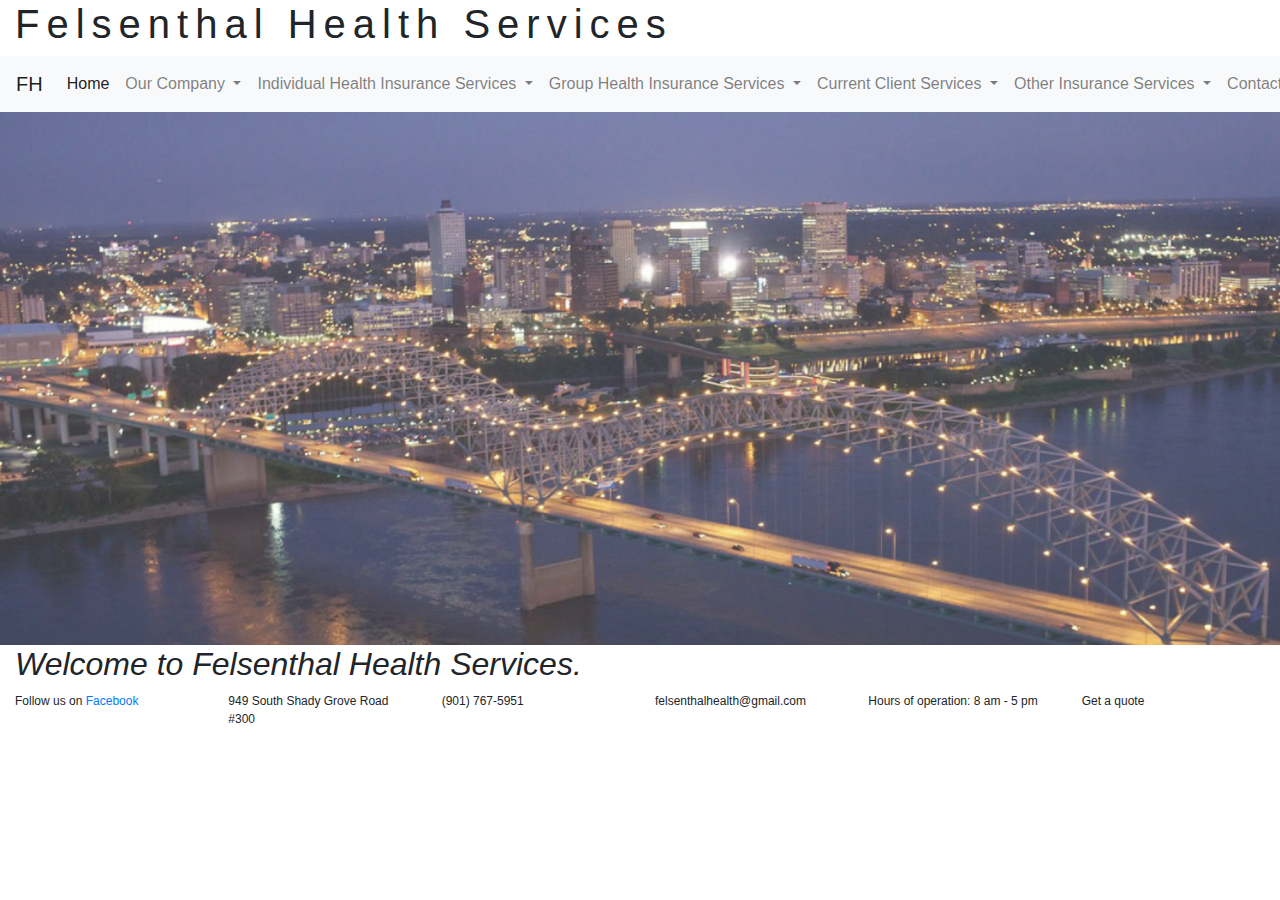
<file: index.html>
<!DOCTYPE html>
<html lang="en">
	<head>
		<meta charset="UTF-8">
		<meta http-equiv="X-UA-Compatible" content="IE=edge">
		<meta name="viewport" content="width=device-width, initial-scale=1">
		<title>Felsenthal Health Services</title>

		<!-- Bootstrap -->
		<link href="css/bootstrap-4.3.1.css" rel="stylesheet">
		<link href="css/ethan.css" rel="stylesheet">

		
	</head>
	<body>
		<div class="container-fluid">
			<h1>Felsenthal Health Services</h1>
		</div>
		<nav class="navbar navbar-expand-lg navbar-light bg-light">
			<a class="navbar-brand" href="index.html">FH</a>
			<button class="navbar-toggler" type="button" data-toggle="collapse" data-target="#navbarSupportedContent" aria-controls="navbarSupportedContent" aria-expanded="false" aria-label="Toggle navigation">
			  <span class="navbar-toggler-icon"></span>
		  </button>
		
		  <div class="collapse navbar-collapse" id="navbarSupportedContent">
			  <ul class="navbar-nav mr-auto">
				  <li class="nav-item active">
					  <a class="nav-link" href="index.html">Home <span class="sr-only">(current)</span></a>
				  </li>
				  <li class="nav-item dropdown">
					  <a class="nav-link dropdown-toggle" href="#" id="navbarDropdownMenuLink" data-toggle="dropdown" aria-haspopup="true" aria-expanded="false">
						  Our Company
					  </a>
					  <div class="dropdown-menu" aria-labelledby="navbarDropdownMenuLink">
						  <a class="dropdown-item" href="companysummary.html">Company Summary</a>
						  <a class="dropdown-item" href="carriers.html">Carriers</a>
					  </div>
				  </li>
				  <li class="nav-item dropdown">
					  <a class="nav-link dropdown-toggle" href="#" id="navbarDropdownMenuLink" data-toggle="dropdown" aria-haspopup="true" aria-expanded="false">
						  Individual Health Insurance Services
					  </a>
					  <div class="dropdown-menu" aria-labelledby="navbarDropdownMenuLink">
						  <a class="dropdown-item" href="majormedical.html">Major Medical</a>
						  <a class="dropdown-item" href="indemnity.html">Indemnity</a>
						  <a class="dropdown-item" href="acaexchange.html">ACA/On & Off Exchange</a>
						  <a class="dropdown-item" href="#">Longterm Disability</a>
						  <a class="dropdown-item" href="#">Shortterm Disability</a>
						  <a class="dropdown-item" href="dental.html">Dental</a>
						  <a class="dropdown-item" href="#">Vision</a>
						  <a class="dropdown-item" href="#">Dental/Hearing/Vision</a>
						  <a class="dropdown-item" href="#">Medicare Advantage</a>
						  <a class="dropdown-item" href="#">Medicare Supplements</a>
						  <a class="dropdown-item" href="#">Accident</a>
						  <a class="dropdown-item" href="#">Critical Illness</a>
						  <a class="dropdown-item" href="#">Cancer</a>
						  <a class="dropdown-item" href="#">Prescription</a>
						  <a class="dropdown-item" href="#">Drug Plans</a>
						  <a class="dropdown-item" href="#">Telehealth Advocacy</a>
						  <a class="dropdown-item" href="#">Longterm Care</a>						  
						  
					  </div>
				  </li>
				  <li class="nav-item dropdown">
					  <a class="nav-link dropdown-toggle" href="#" id="navbarDropdownMenuLink" data-toggle="dropdown" aria-haspopup="true" aria-expanded="false">
						  Group Health Insurance Services
					  </a>
					  <div class="dropdown-menu" aria-labelledby="navbarDropdownMenuLink">
						  <a class="dropdown-item" href="#">Health</a>
						  <a class="dropdown-item" href="dental.html">Dental</a>
						  <a class="dropdown-item" href="#">Life</a>
						  <a class="dropdown-item" href="#">LTC</a>
						  <a class="dropdown-item" href="#">Disability</a>
						  <a class="dropdown-item" href="#">FSA/HSA/HRA</a>
						  <a class="dropdown-item" href="#">Auto/Home</a>
						  <a class="dropdown-item" href="#">Pet</a>						  
						  
					  </div>
				  </li>
				  <li class="nav-item dropdown">
					  <a class="nav-link dropdown-toggle" href="#" id="navbarDropdownMenuLink" data-toggle="dropdown" aria-haspopup="true" aria-expanded="false">
						  Current Client Services
					  </a>
					  <div class="dropdown-menu" aria-labelledby="navbarDropdownMenuLink">
						  <a class="dropdown-item" href="#">RequestID</a>
						  <a class="dropdown-item" href="#">Request Policy</a>
						  <a class="dropdown-item" href="#">Review/Change Policy</a>
					  </div>
				  </li>
				  <li class="nav-item dropdown">
					  <a class="nav-link dropdown-toggle" href="#" id="navbarDropdownMenuLink" data-toggle="dropdown" aria-haspopup="true" aria-expanded="false">
						  Other Insurance Services
					  </a>
					  <div class="dropdown-menu" aria-labelledby="navbarDropdownMenuLink">
						  <a class="dropdown-item" href="#">Property</a>
						  <a class="dropdown-item" href="#">Travel</a>
						  <a class="dropdown-item" href="#">International Medical</a>
						  <a class="dropdown-item" href="#">Business</a>
						  <a class="dropdown-item" href="#">Worker Comp</a>
						  
						  
					  </div>
				  </li>
				  <li class="nav-item dropdown">
					  <a class="nav-link dropdown-toggle" href="#" id="navbarDropdownMenuLink" data-toggle="dropdown" aria-haspopup="true" aria-expanded="false">
						  Contact Us
					  </a>
					  <div class="dropdown-menu" aria-labelledby="navbarDropdownMenuLink">
						  <a class="dropdown-item" href="#">Free Consultation</a>
						  <a class="dropdown-item" href="#">Speak with an Agent Now</a>
						  <a class="dropdown-item" href="#">Location/Map</a>
						  <a class="dropdown-item" href="stephenlester.html">Stephen Lester</a>
						  <a class="dropdown-item" href="#">David Deaderick</a>
						  
					  </div>
				  </li>
			  </ul>
		  </div>
	  </nav>
		
		
		<img src="images/MEMPHIS1.png" class="img-fluid" alt="Responsive image">
	
		<div class="container-fluid">
			<div class="row">
				<div class="col-sm">
					<h2>Welcome to Felsenthal Health Services.</h2>
				</div>
			</div>
			<div class="row">
				<div class="col-sm">
					<p class="bottom-info">Follow us on <a href="https://www.facebook.com/felsenthalhealth/?ref=br_rs">Facebook</a></p>
				</div>
				<div class="col-sm">
					<p class="bottom-info">949 South Shady Grove Road #300</p>
				</div>
				<div class="col-sm">
					<p class="bottom-info">(901) 767-5951</p>
				</div>
				<div class="col-sm">
					<p class="bottom-info">felsenthalhealth@gmail.com</p>
				</div>
				<div class="col-sm">
					<p class="bottom-info">Hours of operation: 8 am - 5 pm</p>
				</div>
				<div class="col-sm">
					<p class="bottom-info">Get a quote</p>
				</div>

			</div>
		</div>
		
	  <!-- jQuery (necessary for Bootstrap's JavaScript plugins) --> 
	  <script src="js/jquery-3.3.1.min.js"></script>

	  <!-- Include all compiled plugins (below), or include individual files as needed --> 
	  <script src="js/popper.min.js"></script>
	  <script src="js/bootstrap-4.3.1.js"></script>
	</body>
</html>
</file>
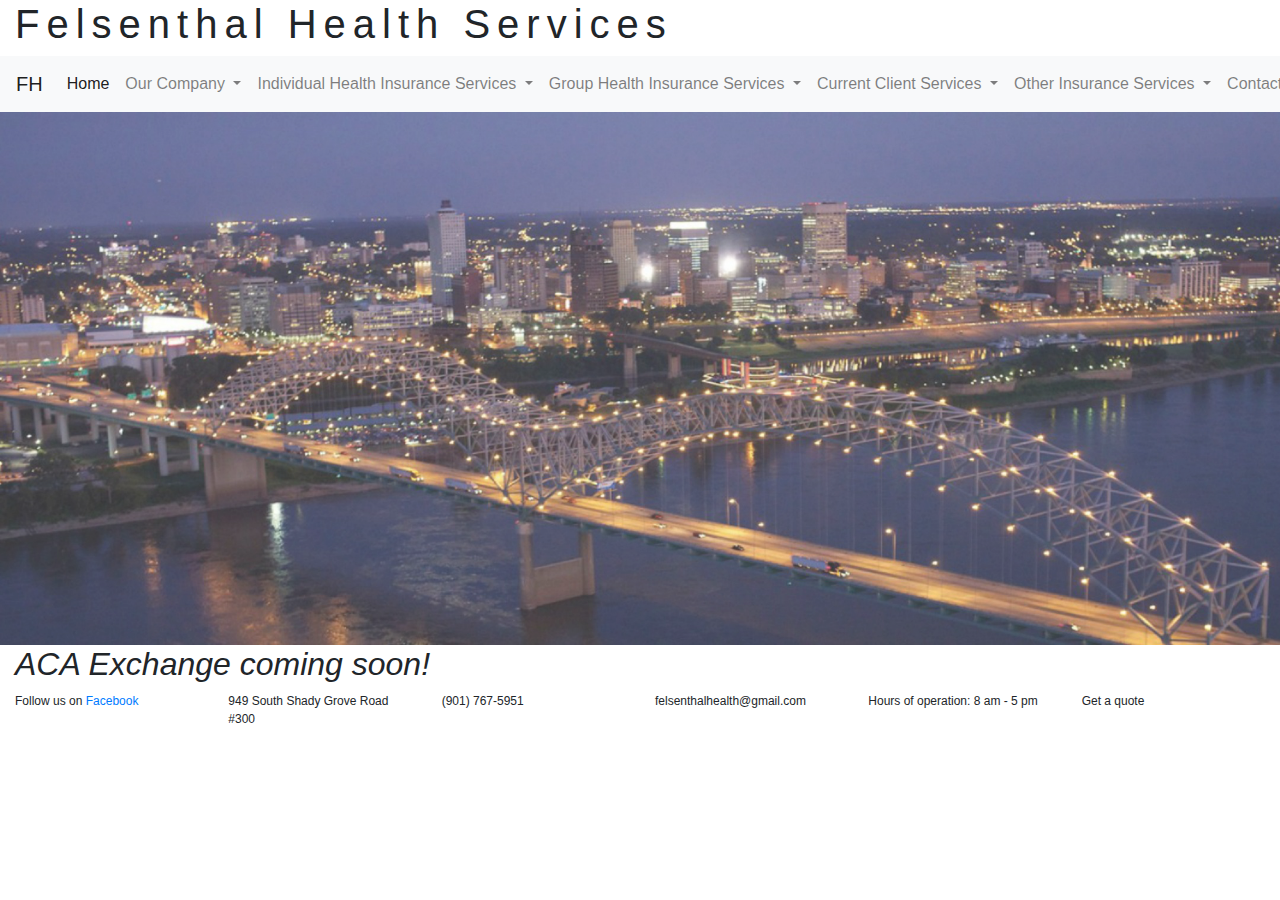
<file: acaexchange.html>
<!DOCTYPE html>
<html lang="en">
	<head>
		<meta charset="UTF-8">
		<meta http-equiv="X-UA-Compatible" content="IE=edge">
		<meta name="viewport" content="width=device-width, initial-scale=1">
		<title>Felsenthal Health Services</title>

		<!-- Bootstrap -->
		<link href="css/bootstrap-4.3.1.css" rel="stylesheet">
		<link href="css/ethan.css" rel="stylesheet">

		
	</head>
	<body>
		<div class="container-fluid">
			<h1>Felsenthal Health Services</h1>
		</div>
		<nav class="navbar navbar-expand-lg navbar-light bg-light">
			<a class="navbar-brand" href="index.html">FH</a>
			<button class="navbar-toggler" type="button" data-toggle="collapse" data-target="#navbarSupportedContent" aria-controls="navbarSupportedContent" aria-expanded="false" aria-label="Toggle navigation">
			  <span class="navbar-toggler-icon"></span>
		  </button>
		
		  <div class="collapse navbar-collapse" id="navbarSupportedContent">
			  <ul class="navbar-nav mr-auto">
				  <li class="nav-item active">
					  <a class="nav-link" href="index.html">Home <span class="sr-only">(current)</span></a>
				  </li>
				  <li class="nav-item dropdown">
					  <a class="nav-link dropdown-toggle" href="#" id="navbarDropdownMenuLink" data-toggle="dropdown" aria-haspopup="true" aria-expanded="false">
						  Our Company
					  </a>
					  <div class="dropdown-menu" aria-labelledby="navbarDropdownMenuLink">
						  <a class="dropdown-item" href="companysummary.html">Company Summary</a>
						  <a class="dropdown-item" href="carriers.html">Carriers</a>
					  </div>
				  </li>
				  <li class="nav-item dropdown">
					  <a class="nav-link dropdown-toggle" href="#" id="navbarDropdownMenuLink" data-toggle="dropdown" aria-haspopup="true" aria-expanded="false">
						  Individual Health Insurance Services
					  </a>
					  <div class="dropdown-menu" aria-labelledby="navbarDropdownMenuLink">
						  <a class="dropdown-item" href="majormedical.html">Major Medical</a>
						  <a class="dropdown-item" href="indemnity.html">Indemnity</a>
						  <a class="dropdown-item" href="#">ACA/On & Off Exchange</a>
						  <a class="dropdown-item" href="#">Longterm Disability</a>
						  <a class="dropdown-item" href="#">Shortterm Disability</a>
						  <a class="dropdown-item" href="#">Dental</a>
						  <a class="dropdown-item" href="#">Vision</a>
						  <a class="dropdown-item" href="#">Dental/Hearing/Vision</a>
						  <a class="dropdown-item" href="#">Medicare Advantage</a>
						  <a class="dropdown-item" href="#">Medicare Supplements</a>
						  <a class="dropdown-item" href="#">Accident</a>
						  <a class="dropdown-item" href="#">Critical Illness</a>
						  <a class="dropdown-item" href="#">Cancer</a>
						  <a class="dropdown-item" href="#">Prescription</a>
						  <a class="dropdown-item" href="#">Drug Plans</a>
						  <a class="dropdown-item" href="#">Telehealth Advocacy</a>
						  <a class="dropdown-item" href="#">Longterm Care</a>						  
						  
					  </div>
				  </li>
				  <li class="nav-item dropdown">
					  <a class="nav-link dropdown-toggle" href="#" id="navbarDropdownMenuLink" data-toggle="dropdown" aria-haspopup="true" aria-expanded="false">
						  Group Health Insurance Services
					  </a>
					  <div class="dropdown-menu" aria-labelledby="navbarDropdownMenuLink">
						  <a class="dropdown-item" href="#">Health</a>
						  <a class="dropdown-item" href="#">Dental</a>
						  <a class="dropdown-item" href="#">Life</a>
						  <a class="dropdown-item" href="#">LTC</a>
						  <a class="dropdown-item" href="#">Disability</a>
						  <a class="dropdown-item" href="#">FSA/HSA/HRA</a>
						  <a class="dropdown-item" href="#">Auto/Home</a>
						  <a class="dropdown-item" href="#">Pet</a>						  
						  
					  </div>
				  </li>
				  <li class="nav-item dropdown">
					  <a class="nav-link dropdown-toggle" href="#" id="navbarDropdownMenuLink" data-toggle="dropdown" aria-haspopup="true" aria-expanded="false">
						  Current Client Services
					  </a>
					  <div class="dropdown-menu" aria-labelledby="navbarDropdownMenuLink">
						  <a class="dropdown-item" href="#">RequestID</a>
						  <a class="dropdown-item" href="#">Request Policy</a>
						  <a class="dropdown-item" href="#">Review/Change Policy</a>
					  </div>
				  </li>
				  <li class="nav-item dropdown">
					  <a class="nav-link dropdown-toggle" href="#" id="navbarDropdownMenuLink" data-toggle="dropdown" aria-haspopup="true" aria-expanded="false">
						  Other Insurance Services
					  </a>
					  <div class="dropdown-menu" aria-labelledby="navbarDropdownMenuLink">
						  <a class="dropdown-item" href="#">Property</a>
						  <a class="dropdown-item" href="#">Travel</a>
						  <a class="dropdown-item" href="#">International Medical</a>
						  <a class="dropdown-item" href="#">Business</a>
						  <a class="dropdown-item" href="#">Worker Comp</a>
						  
						  
					  </div>
				  </li>
				  <li class="nav-item dropdown">
					  <a class="nav-link dropdown-toggle" href="#" id="navbarDropdownMenuLink" data-toggle="dropdown" aria-haspopup="true" aria-expanded="false">
						  Contact Us
					  </a>
					  <div class="dropdown-menu" aria-labelledby="navbarDropdownMenuLink">
						  <a class="dropdown-item" href="#">Free Consultation</a>
						  <a class="dropdown-item" href="#">Speak with an Agent Now</a>
						  <a class="dropdown-item" href="#">Location/Map</a>
						  <a class="dropdown-item" href="stephenlester.html">Stephen Lester</a>
						  <a class="dropdown-item" href="#">David Deaderick</a>
						  
					  </div>
				  </li>
			  </ul>
		  </div>
	  </nav>
		
		
		<img src="images/MEMPHIS1.png" class="img-fluid" alt="Responsive image">
	
		<div class="container-fluid">
			<div class="row">
				<div class="col-sm">
					<h2>ACA Exchange coming soon!</h2>
				</div>
			</div>
			<div class="row">
				<div class="col-sm">
					<p class="bottom-info">Follow us on <a href="https://www.facebook.com/felsenthalhealth/?ref=br_rs">Facebook</a></p>
				</div>
				<div class="col-sm">
					<p class="bottom-info">949 South Shady Grove Road #300</p>
				</div>
				<div class="col-sm">
					<p class="bottom-info">(901) 767-5951</p>
				</div>
				<div class="col-sm">
					<p class="bottom-info">felsenthalhealth@gmail.com</p>
				</div>
				<div class="col-sm">
					<p class="bottom-info">Hours of operation: 8 am - 5 pm</p>
				</div>
				<div class="col-sm">
					<p class="bottom-info">Get a quote</p>
				</div>

			</div>
		</div>
		
	  <!-- jQuery (necessary for Bootstrap's JavaScript plugins) --> 
	  <script src="js/jquery-3.3.1.min.js"></script>

	  <!-- Include all compiled plugins (below), or include individual files as needed --> 
	  <script src="js/popper.min.js"></script>
	  <script src="js/bootstrap-4.3.1.js"></script>
	</body>
</html>
</file>
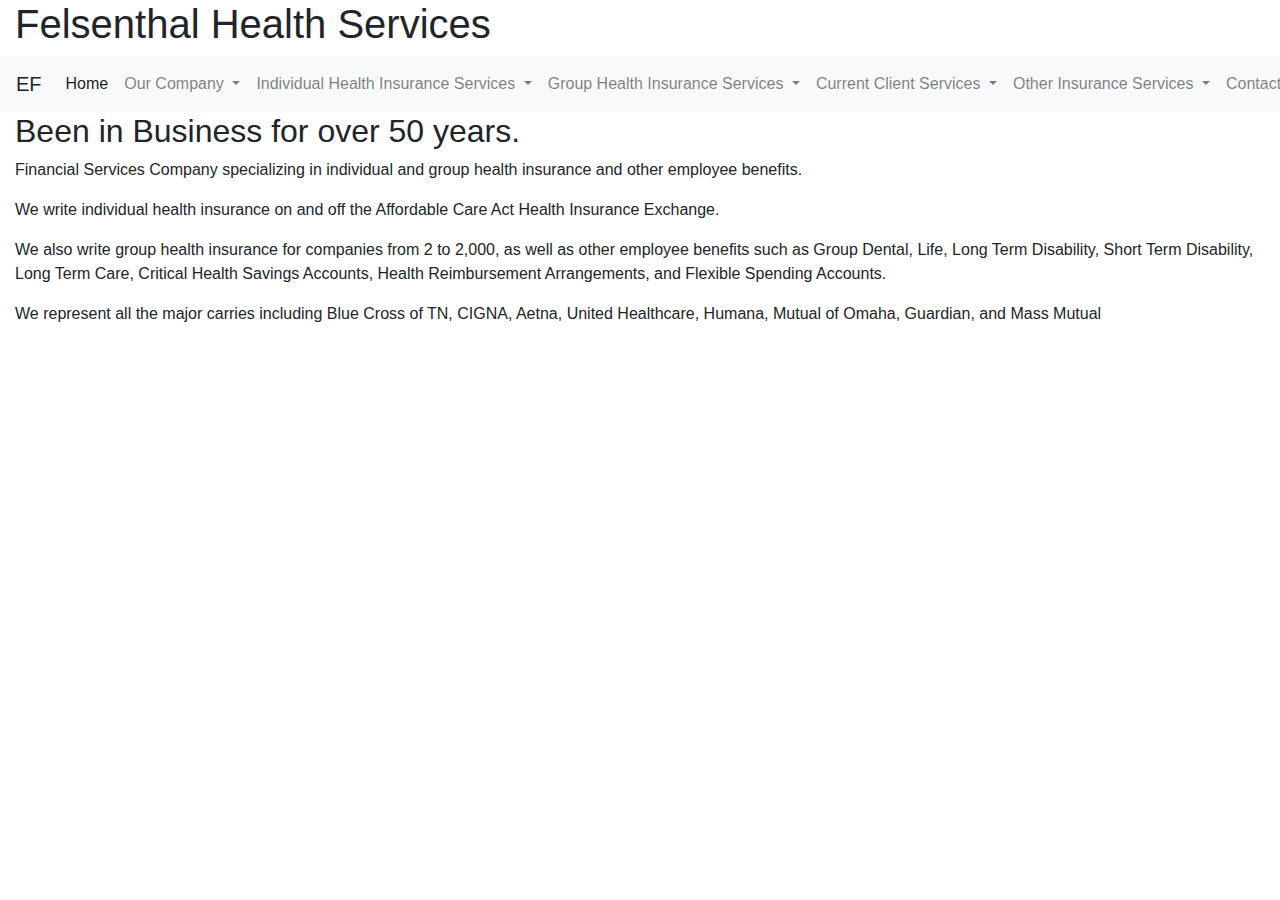
<file: companysummary.html>
<!DOCTYPE html>
<html lang="en">
	<head>
		<meta charset="UTF-8">
		<meta http-equiv="X-UA-Compatible" content="IE=edge">
		<meta name="viewport" content="width=device-width, initial-scale=1">
		<title>Company Summary</title>

		<!-- Bootstrap -->
		<link href="css/bootstrap-4.3.1.css" rel="stylesheet">

	</head>
	<body>
		<div class="container-fluid">
			<h1>Felsenthal Health Services</h1>
		</div>
		<nav class="navbar navbar-expand-lg navbar-light bg-light">
			<a class="navbar-brand" href="./">EF</a>
			<button class="navbar-toggler" type="button" data-toggle="collapse" data-target="#navbarSupportedContent" aria-controls="navbarSupportedContent" aria-expanded="false" aria-label="Toggle navigation">
			  <span class="navbar-toggler-icon"></span>
		  </button>
		
		  <div class="collapse navbar-collapse" id="navbarSupportedContent">
			  <ul class="navbar-nav mr-auto">
				  <li class="nav-item active">
					  <a class="nav-link" href="index.html">Home <span class="sr-only">(current)</span></a>
				  </li>
				  <li class="nav-item dropdown">
					  <a class="nav-link dropdown-toggle" href="#" id="navbarDropdownMenuLink" data-toggle="dropdown" aria-haspopup="true" aria-expanded="false">
						  Our Company
					  </a>
					  <div class="dropdown-menu" aria-labelledby="navbarDropdownMenuLink">
						  <a class="dropdown-item" href="#">Company Summary</a>
						  <a class="dropdown-item" href="carriers.html">Carriers</a>
					  </div>
				  </li>
				  <li class="nav-item dropdown">
					  <a class="nav-link dropdown-toggle" href="#" id="navbarDropdownMenuLink" data-toggle="dropdown" aria-haspopup="true" aria-expanded="false">
						  Individual Health Insurance Services
					  </a>
					  <div class="dropdown-menu" aria-labelledby="navbarDropdownMenuLink">
						  <a class="dropdown-item" href="#">Major Medical</a>
						  <a class="dropdown-item" href="#">Indemnity</a>
						  <a class="dropdown-item" href="#">ACA/On & Off Exchange</a>
						  <a class="dropdown-item" href="#">Longterm Disability</a>
						  <a class="dropdown-item" href="#">Shortterm Disability</a>
						  <a class="dropdown-item" href="#">Dental</a>
						  <a class="dropdown-item" href="#">Vision</a>
						  <a class="dropdown-item" href="#">Dental/Hearing/Vision</a>
						  <a class="dropdown-item" href="#">Medicare Advantage</a>
						  <a class="dropdown-item" href="#">Medicare Supplements</a>
						  <a class="dropdown-item" href="#">Accident</a>
						  <a class="dropdown-item" href="#">Critical Illness</a>
						  <a class="dropdown-item" href="#">Cancer</a>
						  <a class="dropdown-item" href="#">Prescription</a>
						  <a class="dropdown-item" href="#">Drug Plans</a>
						  <a class="dropdown-item" href="#">Telehealth Advocacy</a>
						  <a class="dropdown-item" href="#">Longterm Care</a>						  
						  
					  </div>
				  </li>
				  <li class="nav-item dropdown">
					  <a class="nav-link dropdown-toggle" href="#" id="navbarDropdownMenuLink" data-toggle="dropdown" aria-haspopup="true" aria-expanded="false">
						  Group Health Insurance Services
					  </a>
					  <div class="dropdown-menu" aria-labelledby="navbarDropdownMenuLink">
						  <a class="dropdown-item" href="#">Health</a>
						  <a class="dropdown-item" href="#">Dental</a>
						  <a class="dropdown-item" href="#">Life</a>
						  <a class="dropdown-item" href="#">LTC</a>
						  <a class="dropdown-item" href="#">Disability</a>
						  <a class="dropdown-item" href="#">FSA/HSA/HRA</a>
						  <a class="dropdown-item" href="#">Auto/Home</a>
						  <a class="dropdown-item" href="#">Pet</a>						  
						  
					  </div>
				  </li>
				  <li class="nav-item dropdown">
					  <a class="nav-link dropdown-toggle" href="#" id="navbarDropdownMenuLink" data-toggle="dropdown" aria-haspopup="true" aria-expanded="false">
						  Current Client Services
					  </a>
					  <div class="dropdown-menu" aria-labelledby="navbarDropdownMenuLink">
						  <a class="dropdown-item" href="#">RequestID</a>
						  <a class="dropdown-item" href="#">Request Policy</a>
						  <a class="dropdown-item" href="#">Review/Change Policy</a>
					  </div>
				  </li>
				  <li class="nav-item dropdown">
					  <a class="nav-link dropdown-toggle" href="#" id="navbarDropdownMenuLink" data-toggle="dropdown" aria-haspopup="true" aria-expanded="false">
						  Other Insurance Services
					  </a>
					  <div class="dropdown-menu" aria-labelledby="navbarDropdownMenuLink">
						  <a class="dropdown-item" href="#">Property</a>
						  <a class="dropdown-item" href="#">Travel</a>
						  <a class="dropdown-item" href="#">International Medical</a>
						  <a class="dropdown-item" href="#">Business</a>
						  <a class="dropdown-item" href="#">Worker Comp</a>
						  
						  
					  </div>
				  </li>
				  <li class="nav-item dropdown">
					  <a class="nav-link dropdown-toggle" href="#" id="navbarDropdownMenuLink" data-toggle="dropdown" aria-haspopup="true" aria-expanded="false">
						  Contact Us
					  </a>
					  <div class="dropdown-menu" aria-labelledby="navbarDropdownMenuLink">
						  <a class="dropdown-item" href="#">Free Consultation</a>
						  <a class="dropdown-item" href="#">Speak with an Agent Now</a>
						  <a class="dropdown-item" href="#">Location/Map</a>
						  <a class="dropdown-item" href="#">Staff Directory</a>
						  
					  </div>
				  </li>
			  </ul>
		  </div>
	  </nav>
		
		<div class="container-fluid">
			<div class="row">
				<div class="col-sm">
					<h2>Been in Business for over 50 years.</h2>
					<p>Financial Services Company specializing in individual and group health insurance and other employee benefits.</p>
					<p>We write individual health insurance on and off the Affordable Care Act Health Insurance Exchange.</p>
					<p>We also write group health insurance for companies from 2 to 2,000, as well as other employee benefits such as Group Dental, Life, Long Term Disability, Short Term Disability, Long Term Care, Critical Health Savings Accounts, Health Reimbursement Arrangements, and Flexible Spending Accounts.</p>
					<p>We represent all the major carries including Blue Cross of TN, CIGNA, Aetna, United Healthcare, Humana, Mutual of Omaha, Guardian, and Mass Mutual</p>
				</div>
			</div>
			
		</div>
	
		
	  <!-- jQuery (necessary for Bootstrap's JavaScript plugins) --> 
	  <script src="js/jquery-3.3.1.min.js"></script>

	  <!-- Include all compiled plugins (below), or include individual files as needed --> 
	  <script src="js/popper.min.js"></script>
	  <script src="js/bootstrap-4.3.1.js"></script>
	</body>
</html>
</file>
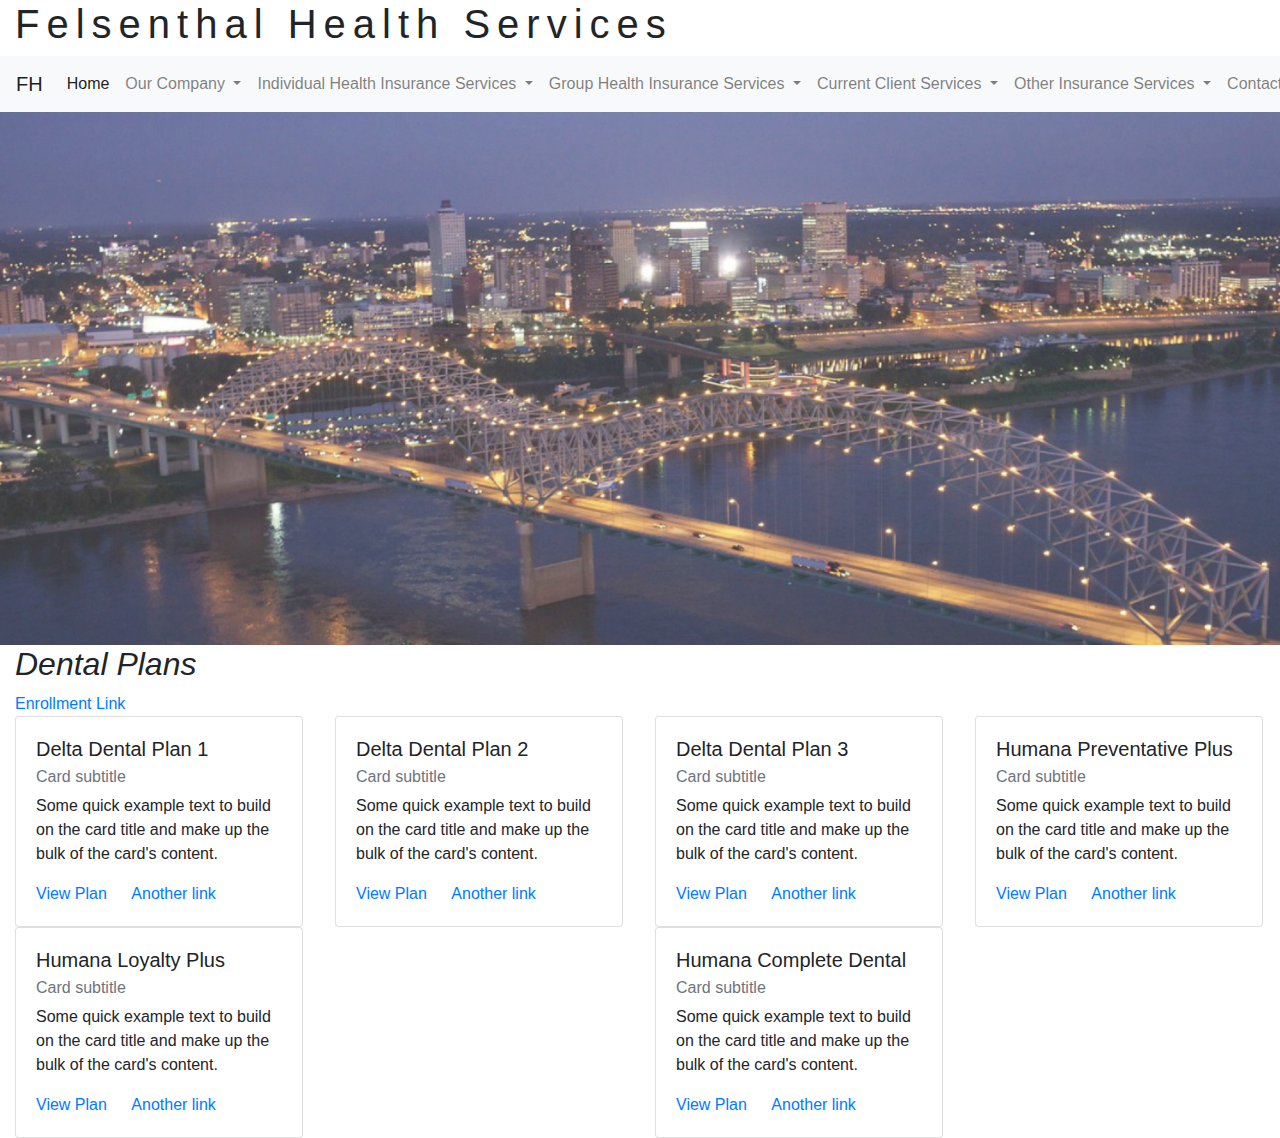
<file: dental.html>
<!DOCTYPE html>
<html lang="en">
	<head>
		<meta charset="UTF-8">
		<meta http-equiv="X-UA-Compatible" content="IE=edge">
		<meta name="viewport" content="width=device-width, initial-scale=1">
		<title>Felsenthal Health Services</title>

		<!-- Bootstrap -->
		<link href="css/bootstrap-4.3.1.css" rel="stylesheet">
		<link href="css/ethan.css" rel="stylesheet">

		
	</head>
	<body>
		<div class="container-fluid">
			<h1>Felsenthal Health Services</h1>
		</div>
		<nav class="navbar navbar-expand-lg navbar-light bg-light">
			<a class="navbar-brand" href="index.html">FH</a>
			<button class="navbar-toggler" type="button" data-toggle="collapse" data-target="#navbarSupportedContent" aria-controls="navbarSupportedContent" aria-expanded="false" aria-label="Toggle navigation">
			  <span class="navbar-toggler-icon"></span>
		  </button>
		
		  <div class="collapse navbar-collapse" id="navbarSupportedContent">
			  <ul class="navbar-nav mr-auto">
				  <li class="nav-item active">
					  <a class="nav-link" href="index.html">Home <span class="sr-only">(current)</span></a>
				  </li>
				  <li class="nav-item dropdown">
					  <a class="nav-link dropdown-toggle" href="#" id="navbarDropdownMenuLink" data-toggle="dropdown" aria-haspopup="true" aria-expanded="false">
						  Our Company
					  </a>
					  <div class="dropdown-menu" aria-labelledby="navbarDropdownMenuLink">
						  <a class="dropdown-item" href="companysummary.html">Company Summary</a>
						  <a class="dropdown-item" href="carriers.html">Carriers</a>
					  </div>
				  </li>
				  <li class="nav-item dropdown">
					  <a class="nav-link dropdown-toggle" href="#" id="navbarDropdownMenuLink" data-toggle="dropdown" aria-haspopup="true" aria-expanded="false">
						  Individual Health Insurance Services
					  </a>
					  <div class="dropdown-menu" aria-labelledby="navbarDropdownMenuLink">
						  <a class="dropdown-item" href="#">Major Medical</a>
						  <a class="dropdown-item" href="#">Indemnity</a>
						  <a class="dropdown-item" href="#">ACA/On & Off Exchange</a>
						  <a class="dropdown-item" href="#">Longterm Disability</a>
						  <a class="dropdown-item" href="#">Shortterm Disability</a>
						  <a class="dropdown-item" href="#">Dental</a>
						  <a class="dropdown-item" href="#">Vision</a>
						  <a class="dropdown-item" href="#">Dental/Hearing/Vision</a>
						  <a class="dropdown-item" href="#">Medicare Advantage</a>
						  <a class="dropdown-item" href="#">Medicare Supplements</a>
						  <a class="dropdown-item" href="#">Accident</a>
						  <a class="dropdown-item" href="#">Critical Illness</a>
						  <a class="dropdown-item" href="#">Cancer</a>
						  <a class="dropdown-item" href="#">Prescription</a>
						  <a class="dropdown-item" href="#">Drug Plans</a>
						  <a class="dropdown-item" href="#">Telehealth Advocacy</a>
						  <a class="dropdown-item" href="#">Longterm Care</a>						  
						  
					  </div>
				  </li>
				  <li class="nav-item dropdown">
					  <a class="nav-link dropdown-toggle" href="#" id="navbarDropdownMenuLink" data-toggle="dropdown" aria-haspopup="true" aria-expanded="false">
						  Group Health Insurance Services
					  </a>
					  <div class="dropdown-menu" aria-labelledby="navbarDropdownMenuLink">
						  <a class="dropdown-item" href="#">Health</a>
						  <a class="dropdown-item" href="#">Dental</a>
						  <a class="dropdown-item" href="#">Life</a>
						  <a class="dropdown-item" href="#">LTC</a>
						  <a class="dropdown-item" href="#">Disability</a>
						  <a class="dropdown-item" href="#">FSA/HSA/HRA</a>
						  <a class="dropdown-item" href="#">Auto/Home</a>
						  <a class="dropdown-item" href="#">Pet</a>						  
						  
					  </div>
				  </li>
				  <li class="nav-item dropdown">
					  <a class="nav-link dropdown-toggle" href="#" id="navbarDropdownMenuLink" data-toggle="dropdown" aria-haspopup="true" aria-expanded="false">
						  Current Client Services
					  </a>
					  <div class="dropdown-menu" aria-labelledby="navbarDropdownMenuLink">
						  <a class="dropdown-item" href="#">RequestID</a>
						  <a class="dropdown-item" href="#">Request Policy</a>
						  <a class="dropdown-item" href="#">Review/Change Policy</a>
					  </div>
				  </li>
				  <li class="nav-item dropdown">
					  <a class="nav-link dropdown-toggle" href="#" id="navbarDropdownMenuLink" data-toggle="dropdown" aria-haspopup="true" aria-expanded="false">
						  Other Insurance Services
					  </a>
					  <div class="dropdown-menu" aria-labelledby="navbarDropdownMenuLink">
						  <a class="dropdown-item" href="#">Property</a>
						  <a class="dropdown-item" href="#">Travel</a>
						  <a class="dropdown-item" href="#">International Medical</a>
						  <a class="dropdown-item" href="#">Business</a>
						  <a class="dropdown-item" href="#">Worker Comp</a>
						  
						  
					  </div>
				  </li>
				  <li class="nav-item dropdown">
					  <a class="nav-link dropdown-toggle" href="#" id="navbarDropdownMenuLink" data-toggle="dropdown" aria-haspopup="true" aria-expanded="false">
						  Contact Us
					  </a>
					  <div class="dropdown-menu" aria-labelledby="navbarDropdownMenuLink">
						  <a class="dropdown-item" href="#">Free Consultation</a>
						  <a class="dropdown-item" href="#">Speak with an Agent Now</a>
						  <a class="dropdown-item" href="#">Location/Map</a>
						  <a class="dropdown-item" href="stephenlester.html">Stephen Lester</a>
						  <a class="dropdown-item" href="#">David Deaderick</a>
						  
					  </div>
				  </li>
			  </ul>
		  </div>
	  </nav>
		
		
		<img src="images/MEMPHIS1.png" class="img-fluid" alt="Responsive image">
		
		<div class="container-fluid">
			<div class="row">
				<div class="col-sm">
					<h2>Dental Plans</h2>
					<a href="https://ddtn.dentalforeveryone.com/?Portal=DDTN-18289056">Enrollment Link</a>
				</div>
			</div>
			<div class="row">
				<div class="col-sm">
					<div class="card" style="width: 18rem;">
						<div class="card-body">
							<h5 class="card-title">Delta Dental Plan 1</h5>
							<h6 class="card-subtitle mb-2 text-muted">Card subtitle</h6>
							<p class="card-text">Some quick example text to build on the card title and make up the bulk of the card's content.</p>
							<a href="images/Delta_Dental_Plan1.pdf" class="card-link">View Plan</a>
							<a href="#" class="card-link">Another link</a>
						</div>
					</div>
				</div>
				
				<div class="col-sm">
					<div class="card" style="width: 18rem;">
						<div class="card-body">
							<h5 class="card-title">Delta Dental Plan 2</h5>
							<h6 class="card-subtitle mb-2 text-muted">Card subtitle</h6>
							<p class="card-text">Some quick example text to build on the card title and make up the bulk of the card's content.</p>
							<a href="images/Delta_Dental_Plan2.pdf" class="card-link">View Plan</a>
							<a href="#" class="card-link">Another link</a>
						</div>
					</div>
				</div>
				
				<div class="col-sm">
					<div class="card" style="width: 18rem;">
						<div class="card-body">
							<h5 class="card-title">Delta Dental Plan 3</h5>
							<h6 class="card-subtitle mb-2 text-muted">Card subtitle</h6>
							<p class="card-text">Some quick example text to build on the card title and make up the bulk of the card's content.</p>
							<a href="images/Delta_Dental_Plan3.pdf" class="card-link">View Plan</a>
							<a href="#" class="card-link">Another link</a>
						</div>
					</div>
				</div>

				<div class="col-sm">
					<div class="card" style="width: 18rem;">
						<div class="card-body">
							<h5 class="card-title">Humana Preventative Plus</h5>
							<h6 class="card-subtitle mb-2 text-muted">Card subtitle</h6>
							<p class="card-text">Some quick example text to build on the card title and make up the bulk of the card's content.</p>
							<a href="images/HumanaPreventativePlus.pdf" class="card-link">View Plan</a>
							<a href="#" class="card-link">Another link</a>
						</div>
					</div>
				</div>
				
				<div class="col-sm">
					<div class="card" style="width: 18rem;">
						<div class="card-body">
							<h5 class="card-title">Humana Loyalty Plus</h5>
							<h6 class="card-subtitle mb-2 text-muted">Card subtitle</h6>
							<p class="card-text">Some quick example text to build on the card title and make up the bulk of the card's content.</p>
							<a href="images/HumanaLoyaltyPlus.pdf" class="card-link">View Plan</a>
							<a href="#" class="card-link">Another link</a>
						</div>
					</div>
				</div>
				
				<div class="col-sm">
					<div class="card" style="width: 18rem;">
						<div class="card-body">
							<h5 class="card-title">Humana Complete Dental</h5>
							<h6 class="card-subtitle mb-2 text-muted">Card subtitle</h6>
							<p class="card-text">Some quick example text to build on the card title and make up the bulk of the card's content.</p>
							<a href="images/HumanaCompleteDental.pdf" class="card-link">View Plan</a>
							<a href="#" class="card-link">Another link</a>
						</div>
					</div>
				</div>

			</div>
		</div>
		
	  <!-- jQuery (necessary for Bootstrap's JavaScript plugins) --> 
	  <script src="js/jquery-3.3.1.min.js"></script>

	  <!-- Include all compiled plugins (below), or include individual files as needed --> 
	  <script src="js/popper.min.js"></script>
	  <script src="js/bootstrap-4.3.1.js"></script>
	</body>
</html>
</file>
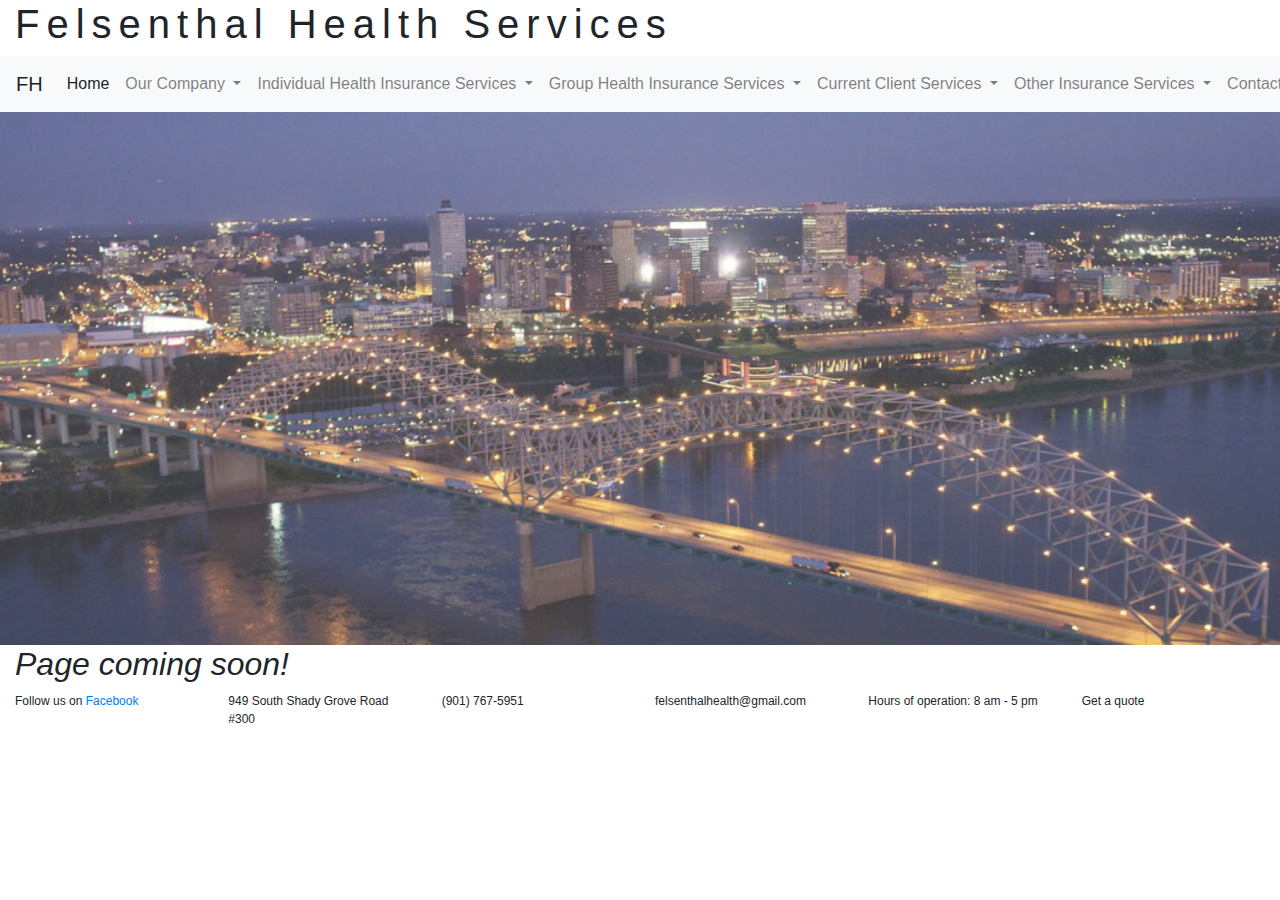
<file: indemnity.html>
<!DOCTYPE html>
<html lang="en">
	<head>
		<meta charset="UTF-8">
		<meta http-equiv="X-UA-Compatible" content="IE=edge">
		<meta name="viewport" content="width=device-width, initial-scale=1">
		<title>Felsenthal Health Services</title>

		<!-- Bootstrap -->
		<link href="css/bootstrap-4.3.1.css" rel="stylesheet">
		<link href="css/ethan.css" rel="stylesheet">

		
	</head>
	<body>
		<div class="container-fluid">
			<h1>Felsenthal Health Services</h1>
		</div>
		<nav class="navbar navbar-expand-lg navbar-light bg-light">
			<a class="navbar-brand" href="index.html">FH</a>
			<button class="navbar-toggler" type="button" data-toggle="collapse" data-target="#navbarSupportedContent" aria-controls="navbarSupportedContent" aria-expanded="false" aria-label="Toggle navigation">
			  <span class="navbar-toggler-icon"></span>
		  </button>
		
		  <div class="collapse navbar-collapse" id="navbarSupportedContent">
			  <ul class="navbar-nav mr-auto">
				  <li class="nav-item active">
					  <a class="nav-link" href="index.html">Home <span class="sr-only">(current)</span></a>
				  </li>
				  <li class="nav-item dropdown">
					  <a class="nav-link dropdown-toggle" href="#" id="navbarDropdownMenuLink" data-toggle="dropdown" aria-haspopup="true" aria-expanded="false">
						  Our Company
					  </a>
					  <div class="dropdown-menu" aria-labelledby="navbarDropdownMenuLink">
						  <a class="dropdown-item" href="companysummary.html">Company Summary</a>
						  <a class="dropdown-item" href="carriers.html">Carriers</a>
					  </div>
				  </li>
				  <li class="nav-item dropdown">
					  <a class="nav-link dropdown-toggle" href="#" id="navbarDropdownMenuLink" data-toggle="dropdown" aria-haspopup="true" aria-expanded="false">
						  Individual Health Insurance Services
					  </a>
					  <div class="dropdown-menu" aria-labelledby="navbarDropdownMenuLink">
						  <a class="dropdown-item" href="majormedical.html">Major Medical</a>
						  <a class="dropdown-item" href="#">Indemnity</a>
						  <a class="dropdown-item" href="#">ACA/On & Off Exchange</a>
						  <a class="dropdown-item" href="#">Longterm Disability</a>
						  <a class="dropdown-item" href="#">Shortterm Disability</a>
						  <a class="dropdown-item" href="#">Dental</a>
						  <a class="dropdown-item" href="#">Vision</a>
						  <a class="dropdown-item" href="#">Dental/Hearing/Vision</a>
						  <a class="dropdown-item" href="#">Medicare Advantage</a>
						  <a class="dropdown-item" href="#">Medicare Supplements</a>
						  <a class="dropdown-item" href="#">Accident</a>
						  <a class="dropdown-item" href="#">Critical Illness</a>
						  <a class="dropdown-item" href="#">Cancer</a>
						  <a class="dropdown-item" href="#">Prescription</a>
						  <a class="dropdown-item" href="#">Drug Plans</a>
						  <a class="dropdown-item" href="#">Telehealth Advocacy</a>
						  <a class="dropdown-item" href="#">Longterm Care</a>						  
						  
					  </div>
				  </li>
				  <li class="nav-item dropdown">
					  <a class="nav-link dropdown-toggle" href="#" id="navbarDropdownMenuLink" data-toggle="dropdown" aria-haspopup="true" aria-expanded="false">
						  Group Health Insurance Services
					  </a>
					  <div class="dropdown-menu" aria-labelledby="navbarDropdownMenuLink">
						  <a class="dropdown-item" href="#">Health</a>
						  <a class="dropdown-item" href="#">Dental</a>
						  <a class="dropdown-item" href="#">Life</a>
						  <a class="dropdown-item" href="#">LTC</a>
						  <a class="dropdown-item" href="#">Disability</a>
						  <a class="dropdown-item" href="#">FSA/HSA/HRA</a>
						  <a class="dropdown-item" href="#">Auto/Home</a>
						  <a class="dropdown-item" href="#">Pet</a>						  
						  
					  </div>
				  </li>
				  <li class="nav-item dropdown">
					  <a class="nav-link dropdown-toggle" href="#" id="navbarDropdownMenuLink" data-toggle="dropdown" aria-haspopup="true" aria-expanded="false">
						  Current Client Services
					  </a>
					  <div class="dropdown-menu" aria-labelledby="navbarDropdownMenuLink">
						  <a class="dropdown-item" href="#">RequestID</a>
						  <a class="dropdown-item" href="#">Request Policy</a>
						  <a class="dropdown-item" href="#">Review/Change Policy</a>
					  </div>
				  </li>
				  <li class="nav-item dropdown">
					  <a class="nav-link dropdown-toggle" href="#" id="navbarDropdownMenuLink" data-toggle="dropdown" aria-haspopup="true" aria-expanded="false">
						  Other Insurance Services
					  </a>
					  <div class="dropdown-menu" aria-labelledby="navbarDropdownMenuLink">
						  <a class="dropdown-item" href="#">Property</a>
						  <a class="dropdown-item" href="#">Travel</a>
						  <a class="dropdown-item" href="#">International Medical</a>
						  <a class="dropdown-item" href="#">Business</a>
						  <a class="dropdown-item" href="#">Worker Comp</a>
						  
						  
					  </div>
				  </li>
				  <li class="nav-item dropdown">
					  <a class="nav-link dropdown-toggle" href="#" id="navbarDropdownMenuLink" data-toggle="dropdown" aria-haspopup="true" aria-expanded="false">
						  Contact Us
					  </a>
					  <div class="dropdown-menu" aria-labelledby="navbarDropdownMenuLink">
						  <a class="dropdown-item" href="#">Free Consultation</a>
						  <a class="dropdown-item" href="#">Speak with an Agent Now</a>
						  <a class="dropdown-item" href="#">Location/Map</a>
						  <a class="dropdown-item" href="stephenlester.html">Stephen Lester</a>
						  <a class="dropdown-item" href="#">David Deaderick</a>
						  
					  </div>
				  </li>
			  </ul>
		  </div>
	  </nav>
		
		
		<img src="images/MEMPHIS1.png" class="img-fluid" alt="Responsive image">
	
		<div class="container-fluid">
			<div class="row">
				<div class="col-sm">
					<h2>Page coming soon!</h2>
				</div>
			</div>
			<div class="row">
				<div class="col-sm">
					<p class="bottom-info">Follow us on <a href="https://www.facebook.com/felsenthalhealth/?ref=br_rs">Facebook</a></p>
				</div>
				<div class="col-sm">
					<p class="bottom-info">949 South Shady Grove Road #300</p>
				</div>
				<div class="col-sm">
					<p class="bottom-info">(901) 767-5951</p>
				</div>
				<div class="col-sm">
					<p class="bottom-info">felsenthalhealth@gmail.com</p>
				</div>
				<div class="col-sm">
					<p class="bottom-info">Hours of operation: 8 am - 5 pm</p>
				</div>
				<div class="col-sm">
					<p class="bottom-info">Get a quote</p>
				</div>

			</div>
		</div>
		
	  <!-- jQuery (necessary for Bootstrap's JavaScript plugins) --> 
	  <script src="js/jquery-3.3.1.min.js"></script>

	  <!-- Include all compiled plugins (below), or include individual files as needed --> 
	  <script src="js/popper.min.js"></script>
	  <script src="js/bootstrap-4.3.1.js"></script>
	</body>
</html>
</file>
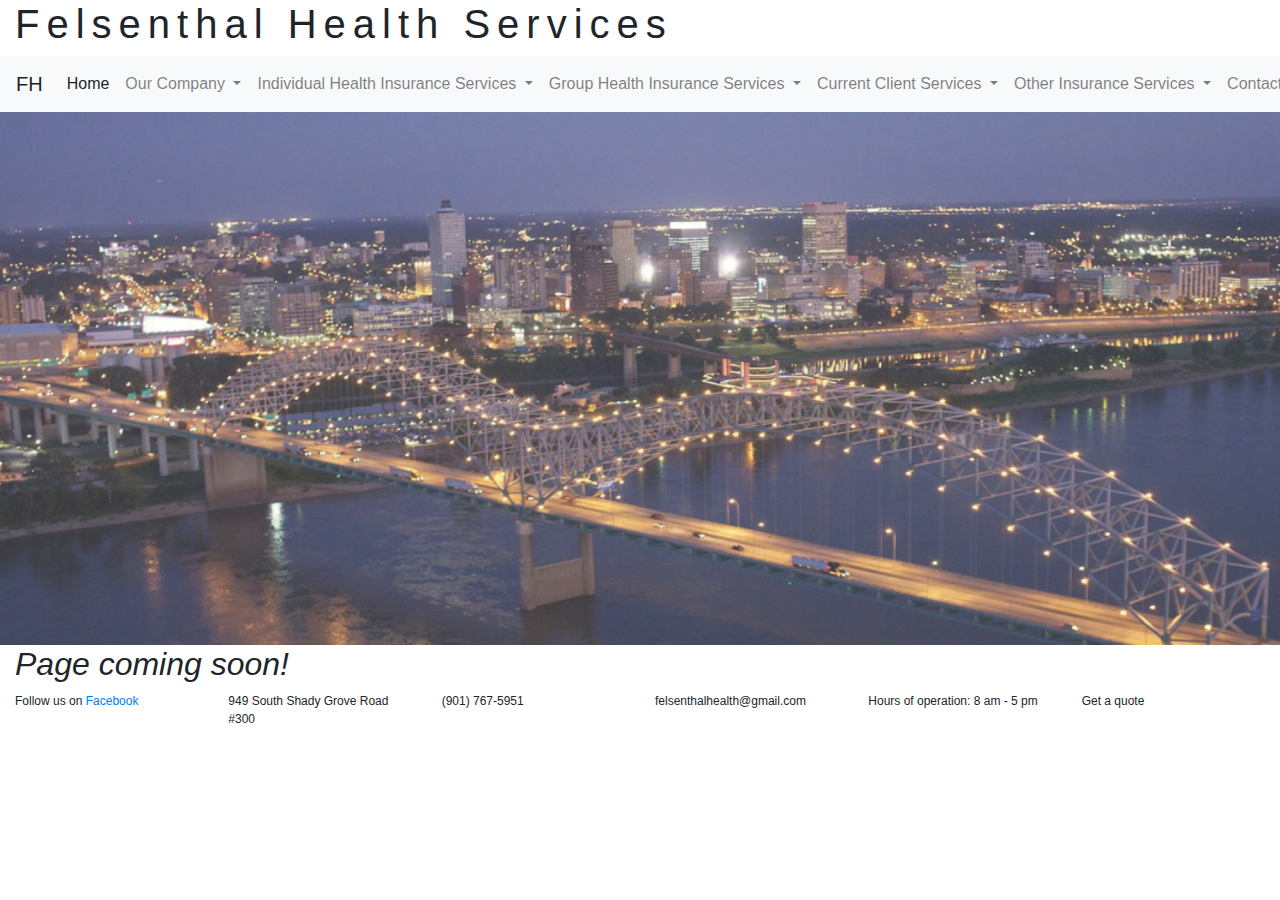
<file: majormedical.html>
<!DOCTYPE html>
<html lang="en">
	<head>
		<meta charset="UTF-8">
		<meta http-equiv="X-UA-Compatible" content="IE=edge">
		<meta name="viewport" content="width=device-width, initial-scale=1">
		<title>Felsenthal Health Services</title>

		<!-- Bootstrap -->
		<link href="css/bootstrap-4.3.1.css" rel="stylesheet">
		<link href="css/ethan.css" rel="stylesheet">

		
	</head>
	<body>
		<div class="container-fluid">
			<h1>Felsenthal Health Services</h1>
		</div>
		<nav class="navbar navbar-expand-lg navbar-light bg-light">
			<a class="navbar-brand" href="index.html">FH</a>
			<button class="navbar-toggler" type="button" data-toggle="collapse" data-target="#navbarSupportedContent" aria-controls="navbarSupportedContent" aria-expanded="false" aria-label="Toggle navigation">
			  <span class="navbar-toggler-icon"></span>
		  </button>
		
		  <div class="collapse navbar-collapse" id="navbarSupportedContent">
			  <ul class="navbar-nav mr-auto">
				  <li class="nav-item active">
					  <a class="nav-link" href="index.html">Home <span class="sr-only">(current)</span></a>
				  </li>
				  <li class="nav-item dropdown">
					  <a class="nav-link dropdown-toggle" href="#" id="navbarDropdownMenuLink" data-toggle="dropdown" aria-haspopup="true" aria-expanded="false">
						  Our Company
					  </a>
					  <div class="dropdown-menu" aria-labelledby="navbarDropdownMenuLink">
						  <a class="dropdown-item" href="companysummary.html">Company Summary</a>
						  <a class="dropdown-item" href="carriers.html">Carriers</a>
					  </div>
				  </li>
				  <li class="nav-item dropdown">
					  <a class="nav-link dropdown-toggle" href="#" id="navbarDropdownMenuLink" data-toggle="dropdown" aria-haspopup="true" aria-expanded="false">
						  Individual Health Insurance Services
					  </a>
					  <div class="dropdown-menu" aria-labelledby="navbarDropdownMenuLink">
						  <a class="dropdown-item" href="#">Major Medical</a>
						  <a class="dropdown-item" href="#">Indemnity</a>
						  <a class="dropdown-item" href="#">ACA/On & Off Exchange</a>
						  <a class="dropdown-item" href="#">Longterm Disability</a>
						  <a class="dropdown-item" href="#">Shortterm Disability</a>
						  <a class="dropdown-item" href="#">Dental</a>
						  <a class="dropdown-item" href="#">Vision</a>
						  <a class="dropdown-item" href="#">Dental/Hearing/Vision</a>
						  <a class="dropdown-item" href="#">Medicare Advantage</a>
						  <a class="dropdown-item" href="#">Medicare Supplements</a>
						  <a class="dropdown-item" href="#">Accident</a>
						  <a class="dropdown-item" href="#">Critical Illness</a>
						  <a class="dropdown-item" href="#">Cancer</a>
						  <a class="dropdown-item" href="#">Prescription</a>
						  <a class="dropdown-item" href="#">Drug Plans</a>
						  <a class="dropdown-item" href="#">Telehealth Advocacy</a>
						  <a class="dropdown-item" href="#">Longterm Care</a>						  
						  
					  </div>
				  </li>
				  <li class="nav-item dropdown">
					  <a class="nav-link dropdown-toggle" href="#" id="navbarDropdownMenuLink" data-toggle="dropdown" aria-haspopup="true" aria-expanded="false">
						  Group Health Insurance Services
					  </a>
					  <div class="dropdown-menu" aria-labelledby="navbarDropdownMenuLink">
						  <a class="dropdown-item" href="#">Health</a>
						  <a class="dropdown-item" href="#">Dental</a>
						  <a class="dropdown-item" href="#">Life</a>
						  <a class="dropdown-item" href="#">LTC</a>
						  <a class="dropdown-item" href="#">Disability</a>
						  <a class="dropdown-item" href="#">FSA/HSA/HRA</a>
						  <a class="dropdown-item" href="#">Auto/Home</a>
						  <a class="dropdown-item" href="#">Pet</a>						  
						  
					  </div>
				  </li>
				  <li class="nav-item dropdown">
					  <a class="nav-link dropdown-toggle" href="#" id="navbarDropdownMenuLink" data-toggle="dropdown" aria-haspopup="true" aria-expanded="false">
						  Current Client Services
					  </a>
					  <div class="dropdown-menu" aria-labelledby="navbarDropdownMenuLink">
						  <a class="dropdown-item" href="#">RequestID</a>
						  <a class="dropdown-item" href="#">Request Policy</a>
						  <a class="dropdown-item" href="#">Review/Change Policy</a>
					  </div>
				  </li>
				  <li class="nav-item dropdown">
					  <a class="nav-link dropdown-toggle" href="#" id="navbarDropdownMenuLink" data-toggle="dropdown" aria-haspopup="true" aria-expanded="false">
						  Other Insurance Services
					  </a>
					  <div class="dropdown-menu" aria-labelledby="navbarDropdownMenuLink">
						  <a class="dropdown-item" href="#">Property</a>
						  <a class="dropdown-item" href="#">Travel</a>
						  <a class="dropdown-item" href="#">International Medical</a>
						  <a class="dropdown-item" href="#">Business</a>
						  <a class="dropdown-item" href="#">Worker Comp</a>
						  
						  
					  </div>
				  </li>
				  <li class="nav-item dropdown">
					  <a class="nav-link dropdown-toggle" href="#" id="navbarDropdownMenuLink" data-toggle="dropdown" aria-haspopup="true" aria-expanded="false">
						  Contact Us
					  </a>
					  <div class="dropdown-menu" aria-labelledby="navbarDropdownMenuLink">
						  <a class="dropdown-item" href="#">Free Consultation</a>
						  <a class="dropdown-item" href="#">Speak with an Agent Now</a>
						  <a class="dropdown-item" href="#">Location/Map</a>
						  <a class="dropdown-item" href="stephenlester.html">Stephen Lester</a>
						  <a class="dropdown-item" href="#">David Deaderick</a>
						  
					  </div>
				  </li>
			  </ul>
		  </div>
	  </nav>
		
		
		<img src="images/MEMPHIS1.png" class="img-fluid" alt="Responsive image">
	
		<div class="container-fluid">
			<div class="row">
				<div class="col-sm">
					<h2>Page coming soon!</h2>
				</div>
			</div>
			<div class="row">
				<div class="col-sm">
					<p class="bottom-info">Follow us on <a href="https://www.facebook.com/felsenthalhealth/?ref=br_rs">Facebook</a></p>
				</div>
				<div class="col-sm">
					<p class="bottom-info">949 South Shady Grove Road #300</p>
				</div>
				<div class="col-sm">
					<p class="bottom-info">(901) 767-5951</p>
				</div>
				<div class="col-sm">
					<p class="bottom-info">felsenthalhealth@gmail.com</p>
				</div>
				<div class="col-sm">
					<p class="bottom-info">Hours of operation: 8 am - 5 pm</p>
				</div>
				<div class="col-sm">
					<p class="bottom-info">Get a quote</p>
				</div>

			</div>
		</div>
		
	  <!-- jQuery (necessary for Bootstrap's JavaScript plugins) --> 
	  <script src="js/jquery-3.3.1.min.js"></script>

	  <!-- Include all compiled plugins (below), or include individual files as needed --> 
	  <script src="js/popper.min.js"></script>
	  <script src="js/bootstrap-4.3.1.js"></script>
	</body>
</html>
</file>
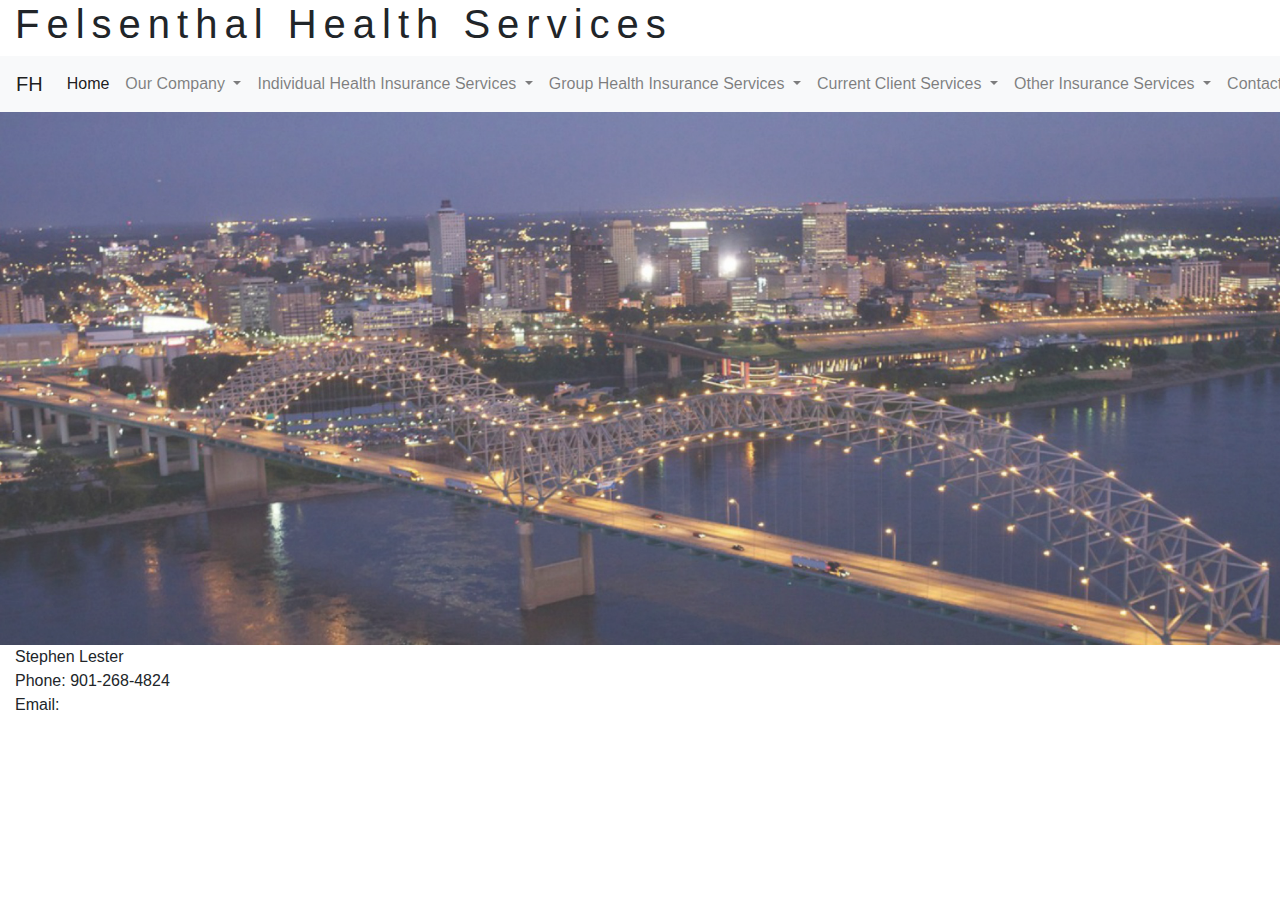
<file: stephenlester.html>
<!DOCTYPE html>
<html lang="en">
	<head>
		<meta charset="UTF-8">
		<meta http-equiv="X-UA-Compatible" content="IE=edge">
		<meta name="viewport" content="width=device-width, initial-scale=1">
		<title>Felsenthal Health Services</title>

		<!-- Bootstrap -->
		<link href="css/bootstrap-4.3.1.css" rel="stylesheet">
		<link href="css/ethan.css" rel="stylesheet">

		
	</head>
	<body>
		<div class="container-fluid">
			<h1>Felsenthal Health Services</h1>
		</div>
		<nav class="navbar navbar-expand-lg navbar-light bg-light">
			<a class="navbar-brand" href="index.html">FH</a>
			<button class="navbar-toggler" type="button" data-toggle="collapse" data-target="#navbarSupportedContent" aria-controls="navbarSupportedContent" aria-expanded="false" aria-label="Toggle navigation">
			  <span class="navbar-toggler-icon"></span>
		  </button>
		
		  <div class="collapse navbar-collapse" id="navbarSupportedContent">
			  <ul class="navbar-nav mr-auto">
				  <li class="nav-item active">
					  <a class="nav-link" href="index.html">Home <span class="sr-only">(current)</span></a>
				  </li>
				  <li class="nav-item dropdown">
					  <a class="nav-link dropdown-toggle" href="#" id="navbarDropdownMenuLink" data-toggle="dropdown" aria-haspopup="true" aria-expanded="false">
						  Our Company
					  </a>
					  <div class="dropdown-menu" aria-labelledby="navbarDropdownMenuLink">
						  <a class="dropdown-item" href="companysummary.html">Company Summary</a>
						  <a class="dropdown-item" href="carriers.html">Carriers</a>
					  </div>
				  </li>
				  <li class="nav-item dropdown">
					  <a class="nav-link dropdown-toggle" href="#" id="navbarDropdownMenuLink" data-toggle="dropdown" aria-haspopup="true" aria-expanded="false">
						  Individual Health Insurance Services
					  </a>
					  <div class="dropdown-menu" aria-labelledby="navbarDropdownMenuLink">
						  <a class="dropdown-item" href="#">Major Medical</a>
						  <a class="dropdown-item" href="#">Indemnity</a>
						  <a class="dropdown-item" href="#">ACA/On & Off Exchange</a>
						  <a class="dropdown-item" href="#">Longterm Disability</a>
						  <a class="dropdown-item" href="#">Shortterm Disability</a>
						  <a class="dropdown-item" href="#">Dental</a>
						  <a class="dropdown-item" href="#">Vision</a>
						  <a class="dropdown-item" href="#">Dental/Hearing/Vision</a>
						  <a class="dropdown-item" href="#">Medicare Advantage</a>
						  <a class="dropdown-item" href="#">Medicare Supplements</a>
						  <a class="dropdown-item" href="#">Accident</a>
						  <a class="dropdown-item" href="#">Critical Illness</a>
						  <a class="dropdown-item" href="#">Cancer</a>
						  <a class="dropdown-item" href="#">Prescription</a>
						  <a class="dropdown-item" href="#">Drug Plans</a>
						  <a class="dropdown-item" href="#">Telehealth Advocacy</a>
						  <a class="dropdown-item" href="#">Longterm Care</a>						  
						  
					  </div>
				  </li>
				  <li class="nav-item dropdown">
					  <a class="nav-link dropdown-toggle" href="#" id="navbarDropdownMenuLink" data-toggle="dropdown" aria-haspopup="true" aria-expanded="false">
						  Group Health Insurance Services
					  </a>
					  <div class="dropdown-menu" aria-labelledby="navbarDropdownMenuLink">
						  <a class="dropdown-item" href="#">Health</a>
						  <a class="dropdown-item" href="#">Dental</a>
						  <a class="dropdown-item" href="#">Life</a>
						  <a class="dropdown-item" href="#">LTC</a>
						  <a class="dropdown-item" href="#">Disability</a>
						  <a class="dropdown-item" href="#">FSA/HSA/HRA</a>
						  <a class="dropdown-item" href="#">Auto/Home</a>
						  <a class="dropdown-item" href="#">Pet</a>						  
						  
					  </div>
				  </li>
				  <li class="nav-item dropdown">
					  <a class="nav-link dropdown-toggle" href="#" id="navbarDropdownMenuLink" data-toggle="dropdown" aria-haspopup="true" aria-expanded="false">
						  Current Client Services
					  </a>
					  <div class="dropdown-menu" aria-labelledby="navbarDropdownMenuLink">
						  <a class="dropdown-item" href="#">RequestID</a>
						  <a class="dropdown-item" href="#">Request Policy</a>
						  <a class="dropdown-item" href="#">Review/Change Policy</a>
					  </div>
				  </li>
				  <li class="nav-item dropdown">
					  <a class="nav-link dropdown-toggle" href="#" id="navbarDropdownMenuLink" data-toggle="dropdown" aria-haspopup="true" aria-expanded="false">
						  Other Insurance Services
					  </a>
					  <div class="dropdown-menu" aria-labelledby="navbarDropdownMenuLink">
						  <a class="dropdown-item" href="#">Property</a>
						  <a class="dropdown-item" href="#">Travel</a>
						  <a class="dropdown-item" href="#">International Medical</a>
						  <a class="dropdown-item" href="#">Business</a>
						  <a class="dropdown-item" href="#">Worker Comp</a>
						  
						  
					  </div>
				  </li>
				  <li class="nav-item dropdown">
					  <a class="nav-link dropdown-toggle" href="#" id="navbarDropdownMenuLink" data-toggle="dropdown" aria-haspopup="true" aria-expanded="false">
						  Contact Us
					  </a>
					  <div class="dropdown-menu" aria-labelledby="navbarDropdownMenuLink">
						  <a class="dropdown-item" href="#">Free Consultation</a>
						  <a class="dropdown-item" href="#">Speak with an Agent Now</a>
						  <a class="dropdown-item" href="#">Location/Map</a>
						  <a class="dropdown-item" href="#">Staff Directory</a>
						  
					  </div>
				  </li>
			  </ul>
		  </div>
	  </nav>
		
		
		<img src="images/MEMPHIS1.png" class="img-fluid" alt="Responsive image">
	
		<div class="container-fluid">
			<div class="row">
				<div class="col-sm">
					<p class="contact">Stephen Lester</p>
					<p class="contact">Phone: 901-268-4824</p>
					<p class="contact">Email: </p>
				</div>

			</div>
		</div>
		
	  <!-- jQuery (necessary for Bootstrap's JavaScript plugins) --> 
	  <script src="js/jquery-3.3.1.min.js"></script>

	  <!-- Include all compiled plugins (below), or include individual files as needed --> 
	  <script src="js/popper.min.js"></script>
	  <script src="js/bootstrap-4.3.1.js"></script>
	</body>
</html>
</file>
<file: css/ethan.css>
/* CSS Document */

.icons {
	
	width:30px;
}

h1 {
	letter-spacing: 7px;
	
}

h2 {
	font-style: italic;
	
}

.bottom-info{
	font-size: 12px;
	
	
}

.contact {
	margin: 0px;
}
</file>
